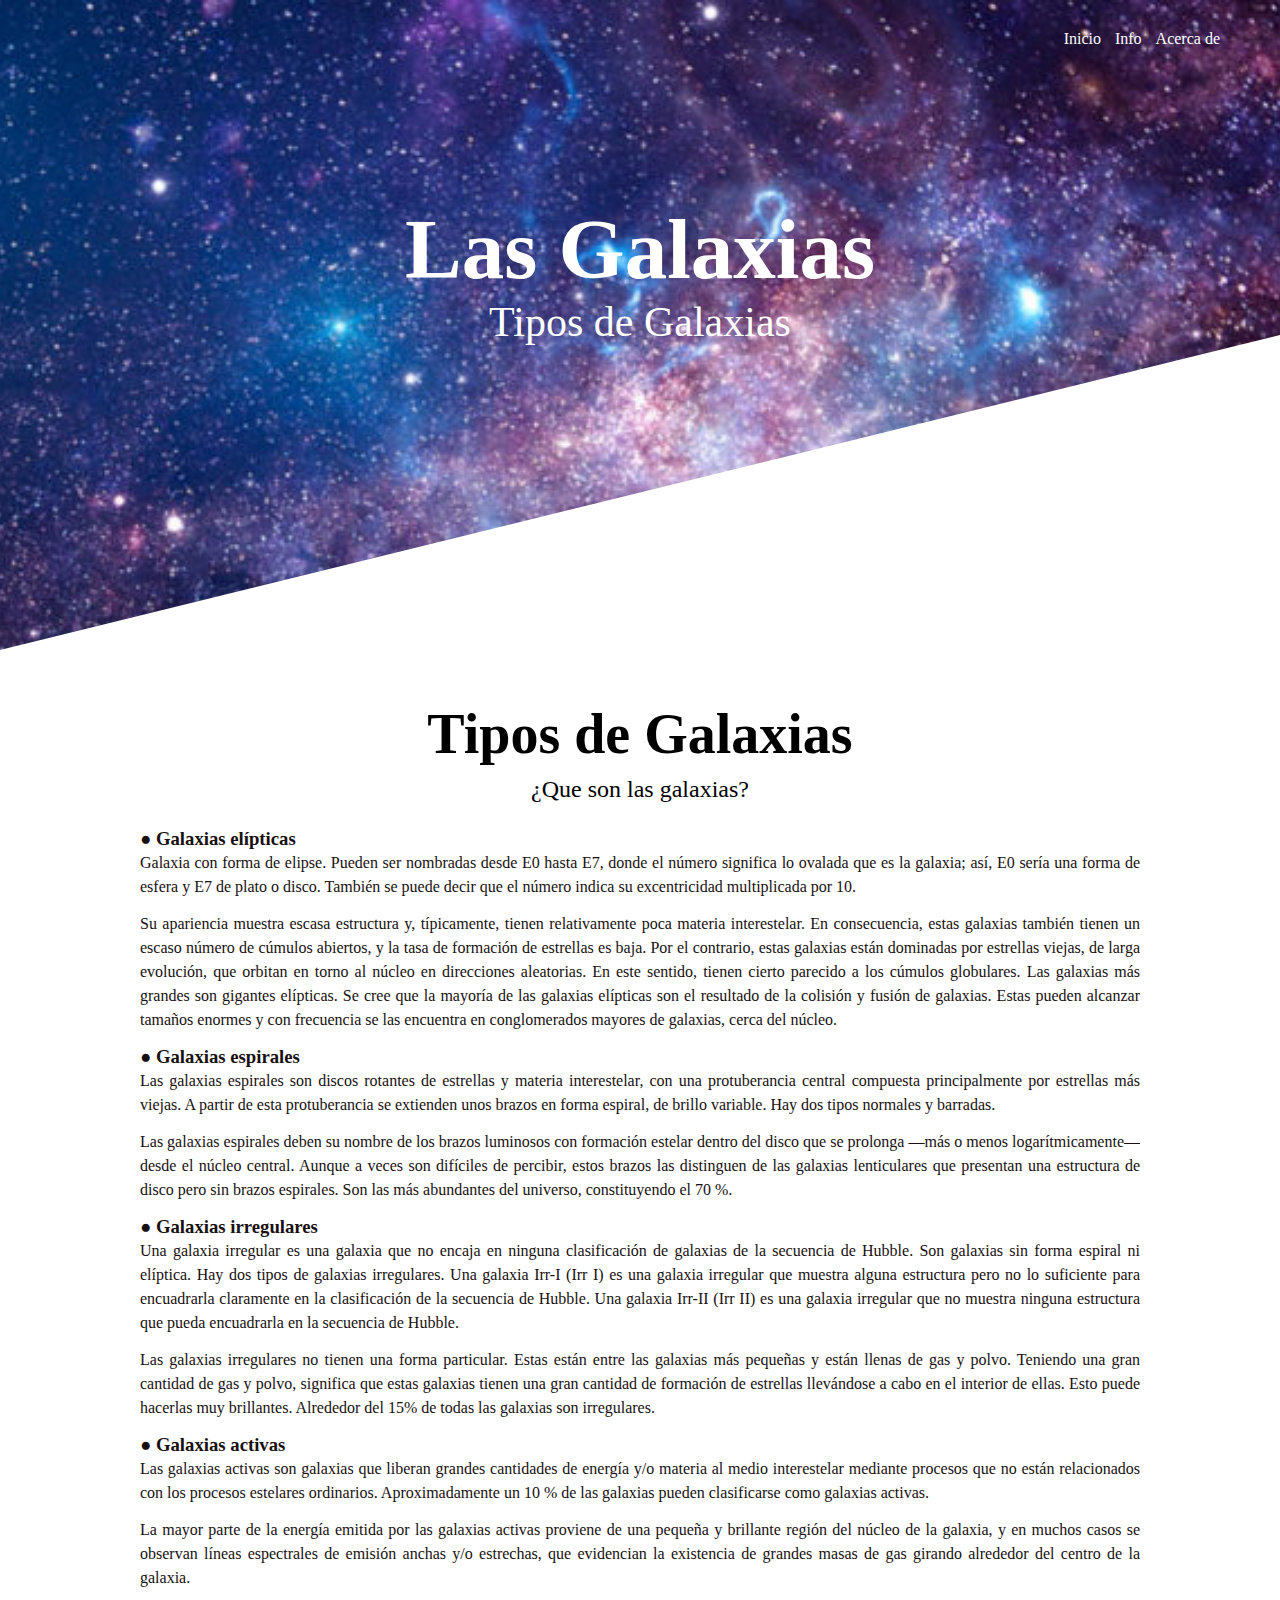
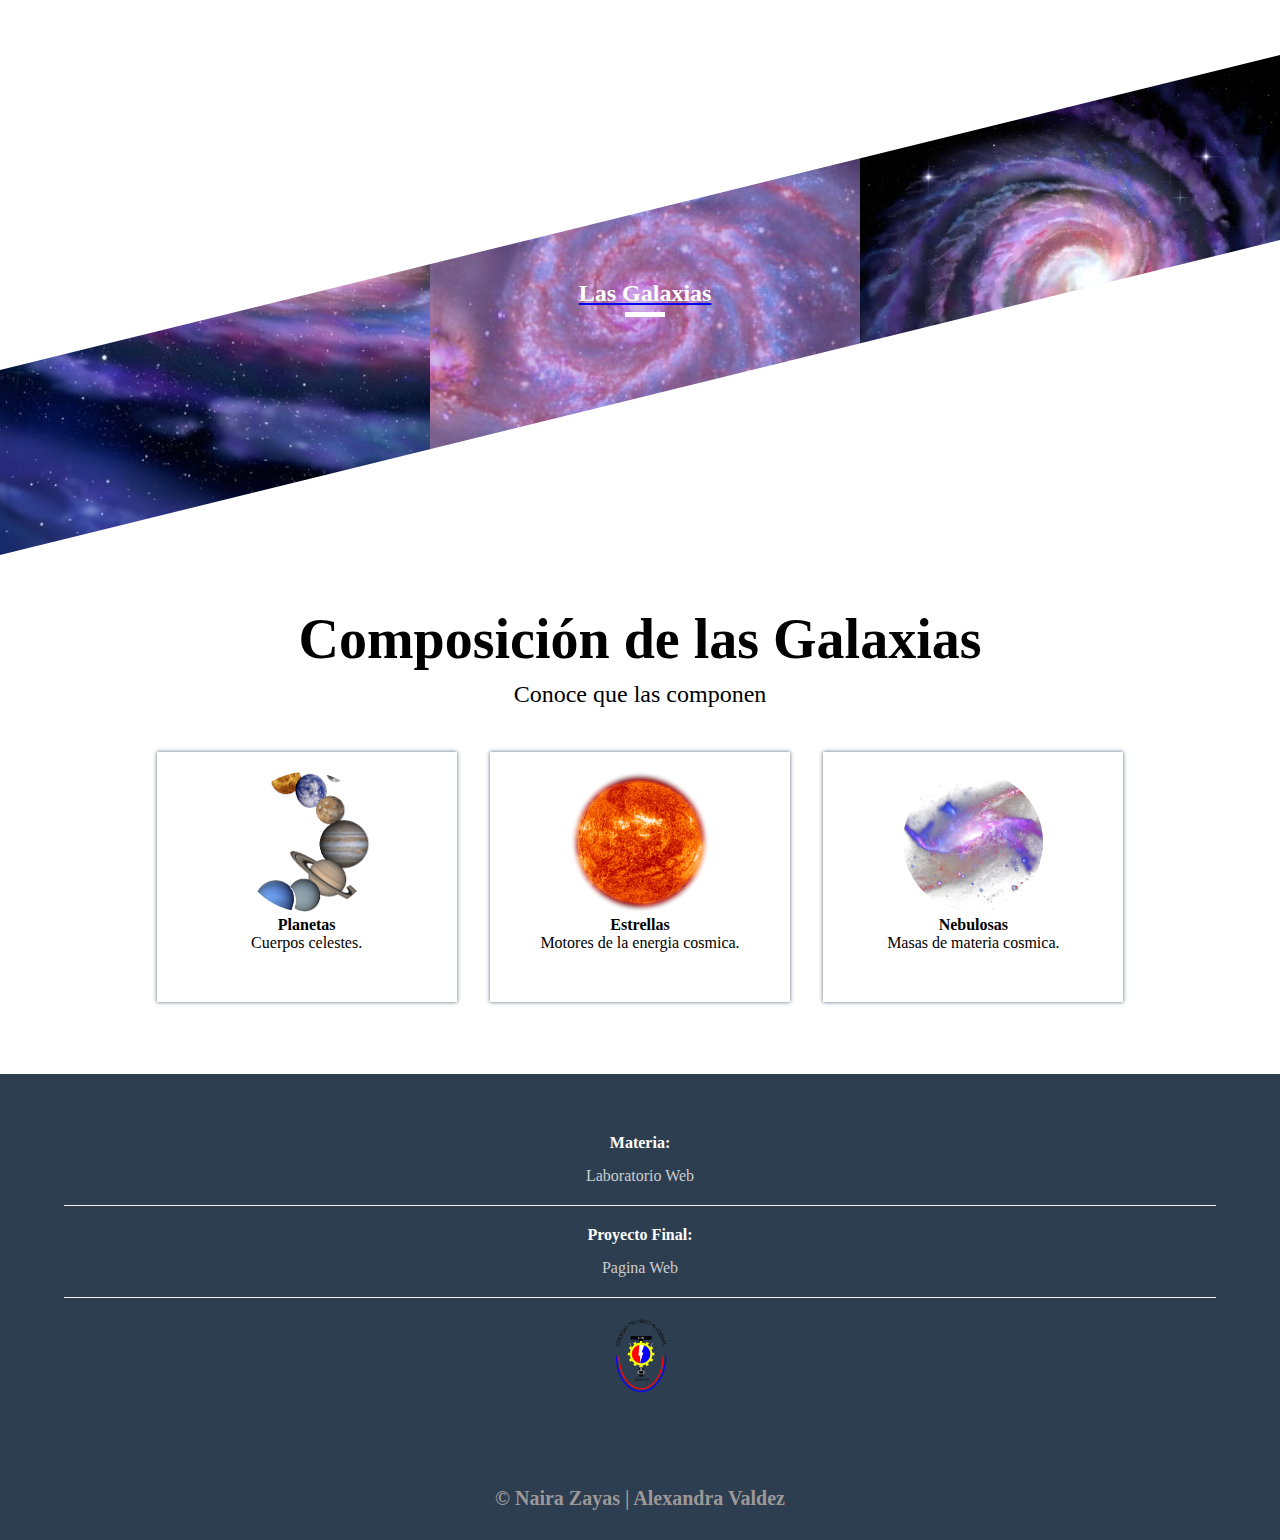
<file: galaxias-tip.html>
<!DOCTYPE html>
<html lang="en">

<head>
    <meta charset="UTF-8">
    <meta name="viewport" content="width=device-width, initial-scale=1.0">
    <meta http-equiv="X-UA-Compatible" content="ie=edge">
    <link rel="shortcut icon" href="img/icon.ico" type="image/x-icon">
    <title>Proyecto Laboratorio Web</title>
    <link rel="stylesheet" href="estilos.css">
</head>

<body>
    <header>
        <nav>
            <a href="index.html">Inicio</a>
            <a href="#tema2">Info</a>
            <a href="#tema1">Acerca de</a>
        </nav>
        <div class="textos">
            <h1 class="titulo">Las Galaxias</h1>
            <h3 class="subtitulo">Tipos de Galaxias</h3>
        </div>
        <div class="sesgoabajo"></div>
    </header>
    <main>
        <a name="tema2" > <section class="acerca-de"></a>
            <div class="contenedor">
                <h2 class="sobre-nosotros">Tipos de Galaxias</h2>
                <h3 class="slogan">¿Que son las galaxias?</h3>
                <p class="parrafo"></p>
                <dl class="parrafo">
                    <dt><h3>● Galaxias elípticas</h3></dt>
                    <dd><p class="parrafo">Galaxia con forma de elipse. Pueden ser nombradas desde E0 hasta E7, donde el número significa lo ovalada que es la galaxia; así, E0 sería una forma de esfera y E7 de plato o disco. También se puede decir que el número indica su excentricidad multiplicada por 10.</p>
                        <p class="parrafo">Su apariencia muestra escasa estructura y, típicamente, tienen relativamente poca materia interestelar. En consecuencia, estas galaxias también tienen un escaso número de cúmulos abiertos, y la tasa de formación de estrellas es baja. Por el contrario, estas galaxias están dominadas por estrellas viejas, de larga evolución, que orbitan en torno al núcleo en direcciones aleatorias. En este sentido, tienen cierto parecido a los cúmulos globulares.
                            Las galaxias más grandes son gigantes elípticas. Se cree que la mayoría de las galaxias elípticas son el resultado de la colisión y fusión de galaxias. Estas pueden alcanzar tamaños enormes y con frecuencia se las encuentra en conglomerados mayores de galaxias, cerca del núcleo.</p>
                    </dd>
                    <dt><h3>● Galaxias espirales</h3></dt>
                    <dd><p class="parrafo">Las galaxias espirales son discos rotantes de estrellas y materia interestelar, con una protuberancia central compuesta principalmente por estrellas más viejas. A partir de esta protuberancia se extienden unos brazos en forma espiral, de brillo variable. Hay dos tipos normales y barradas.</p>
                        <p class="parrafo">Las galaxias espirales deben su nombre de los brazos luminosos con formación estelar dentro del disco que se prolonga —más o menos logarítmicamente— desde el núcleo central. Aunque a veces son difíciles de percibir, estos brazos las distinguen de las galaxias lenticulares que presentan una estructura de disco pero sin brazos espirales. Son las más abundantes del universo, constituyendo el 70 %.</p>
                    </dd>
                    <dt><h3>● Galaxias irregulares</h3></dt>
                    <dd><p class="parrafo">Una galaxia irregular es una galaxia que no encaja en ninguna clasificación de galaxias de la secuencia de Hubble. Son galaxias sin forma espiral ni elíptica.
                        Hay dos tipos de galaxias irregulares. Una galaxia Irr-I (Irr I) es una galaxia irregular que muestra alguna estructura pero no lo suficiente para encuadrarla claramente en la clasificación de la secuencia de Hubble. Una galaxia Irr-II (Irr II) es una galaxia irregular que no muestra ninguna estructura que pueda encuadrarla en la secuencia de Hubble.</p>
                        <p class="parrafo">Las galaxias irregulares no tienen una forma particular. Estas están entre las galaxias más pequeñas y están llenas de gas y polvo. Teniendo una gran cantidad de gas y polvo, significa que estas galaxias tienen una gran cantidad de formación de estrellas llevándose a cabo en el interior de ellas. Esto puede hacerlas muy brillantes. Alrededor del 15% de todas las galaxias son irregulares.</p>
            </dd>
                    <dt><h3>● Galaxias activas</h3></dt>
                    <dd><p class="parrafo">Las galaxias activas son galaxias que liberan grandes cantidades de energía y/o materia al medio interestelar mediante procesos que no están relacionados con los procesos estelares ordinarios. Aproximadamente un 10 % de las galaxias pueden clasificarse como galaxias activas.</p>
                        <p class="parrafo">La mayor parte de la energía emitida por las galaxias activas proviene de una pequeña y brillante región del núcleo de la galaxia, y en muchos casos se observan líneas espectrales de emisión anchas y/o estrechas, que evidencian la existencia de grandes masas de gas girando alrededor del centro de la galaxia.</p>
                    </dd>

                  </dl>
                <p class="parrafo"></p>
            </div>
        </section>
        <section class="galeria">
            <div class="sesgoarriba"></div>
            <div class="imagenes">
               <a href="./galaxias.html"> <img src="./img/galaxia1.jpg" alt=""></a>
            </div>
            <div class="imagenes">
                <a href="./galaxias.html"> <img src="./img/galaxias.jpg" alt=""></a> 
                <div class="encima">
                    <a href="./galaxias.html"><h2>Las Galaxias</h2></a> 
                    <div></div>
                </div>
            </div>
            <div class="imagenes">
                <a href="./galaxias.html"><img src="./img/galaxia2.jpg.webp" alt=""></a> 

            </div>

            <div class="sesgoabajo"></div>
        </section>        
        <section class="miembros">
            <div class="contenedor">
                <h2 class="sobre-nosotros">Composición de las Galaxias</h2>
                <h3 class="slogan">Conoce que las componen</h3>
                <div class="cards">
                    <div class="card">
                        <a href="./galaxias-comp.html"> <img src="./img/Planetas.png" alt=""></a>   
                        <h4>Planetas</h4>
                        <p>Cuerpos celestes.</p>
                    </div>
                    <div class="card">
                       <a href="./galaxias-comp.html"> <img src="./img/soles.png" alt=""></a>   
                        <h4>Estrellas</h4>
                        <p>Motores de la energia cosmica.</p>
                    </div>
                    <div class="card">
                     <a href="./galaxias-comp.html"><img src="./img/nebulosas.png" alt=""></a>   
                        <h4>Nebulosas</h4>
                        <p>Masas de materia cosmica.</p>
                    </div>
                </div>
            </div>
        </section>
    </main>
    <a name="tema1"><footer></a>
        <div class="contenedor-footer">
            <div class="content-foo">
                <h4>Materia:</h4>
                <p>Laboratorio Web</p>
            </div>
            <div class="content-foo">
                <h4>Proyecto Final:</h4>
                <p>Pagina Web</p>
            </div>
            <div class="content-foo">
                <a href="https://www.facebook.com/ctnoficial"><img src="img/ctn.png"></a>
                
            </div>
        </div>
        <h1 class="titulo-final">&copy; Naira Zayas | Alexandra Valdez </h1>
    </footer>
</body>

</html>
</file>
<file: estilos.css>
* {
    margin: 0;
    padding: 0;
    box-sizing: border-box;
}

body {
    font-family: 'open sans';
    font-size: 16px;
}

/* Header */

header {
    width: 100%;
    height: 650px;
    background-image: url(./universo-wall.jpg);
    background-attachment: fixed;
    background-position: center;
    background-size: cover;
    position: relative;
    overflow: hidden;
    color: #fff;
    text-align: center;
}

header .textos {
    margin-top: 152px;
}

header .titulo {
    font-size: 85px;
}

header .subtitulo {
    font-size: 42px;
    font-weight: 300;
    margin-bottom: 32px;
}


nav{
    text-align: right;
    padding: 30px 50px 0 0;
}
 nav > a {
     color: white;
     font-weight: 300;
     text-decoration: none;
     margin-right: 10px;
 }
 nav > a:hover {
    text-decoration: underline;
}


.sesgoabajo {
    z-index: 10;
    position: absolute;
    bottom: 0;
    left: 0;
    border-width: 0 0 35vh 100vw;
    border-style: solid;
    border-color: transparent transparent #fff transparent;
}

.sesgoarriba {
    z-index: 10;
    position: absolute;
    top: 0;
    left: 0;
    border-width: 35vh 100vw 0 0;
    border-style: solid;
    border-color: #fff transparent transparent transparent;
}

.contenedor {
    width: 90%;
    max-width: 1000px;
    margin: auto;
    overflow: hidden;
    padding: 52px 0;
}

/* Main */

.sobre-nosotros {
    text-align: center;
    font-size: 56px;
    margin-bottom: 10px;
    font-weight: 600;
}

.slogan {
    font-size: 24px;
    font-weight: 300;
    text-align: center;
    margin-bottom: 24px;
}

.parrafo {
    margin-bottom: 13px;
    font-weight: 300;
    text-align: justify;
    line-height: 24px;
    color: rgb(24, 16, 16);
}

.acerca-de .boton {
    display: inline-block;
    padding: 6px;
    width: 128px;
    font-weight: 300;
    border: 1px solid rgba(24, 16, 16, .7);
    color: rgb(24, 16, 16);
    font-size: 16px;
    text-align: center;
    text-decoration: none;
    border-radius: 16px;
    margin-top: 24px;
}

.galeria {
    width: 168%;
    height: 500px;
    overflow: hidden;
    display: flex;
    position: relative;
    flex-wrap: wrap;
}

.imagenes {
    width: 20%;
    height: 500px;
    overflow: hidden;
    position: relative;
}

.imagenes img {
    width: 100%;
    height: 100%;
    object-fit: cover;
}

.encima {
    position: absolute;
    top: 0;
    left: 0;
    width: 100%;
    height: 100%;
    background: rgba(149, 99, 206, 0.452);
}

.encima h2 {
    position: relative;
    top: 45%;
    text-align: center;
    color: #fff;
}

.encima div {
    position: relative;
    display: block;
    top: 46%;
    width: 40px;
    height: 5px;
    background: #fff;
    margin: auto;
}





.cards {
    width: 100%;
    margin: auto;
    display: flex;
    flex-wrap: wrap;
    justify-content: space-around;
}

.card {
    margin: 20px 0;
    width: 30%;
    height: 250px;
    text-align: center;
    padding: 20px;
    box-shadow: 0px 0px 4px 0 rgba(52, 73, 94, 0.849);
}

.cards img {
    width: 140px;
    height: 140px;
    object-fit: cover;
    border-radius: 100%;
}

.fondo {
    height: 900px;
    position: relative;
    background-image: url(./img/universe.jfif);
    overflow: hidden;
    background-attachment: fixed;
    background-position: center;
    padding-top: 130px;
}

.sesgoabajo-unico {
    z-index: 10;
    position: absolute;
    bottom: 0;
    left: 0;
    border-width: 0 0 35vh 100vw;
    border-style: solid;
    border-color: transparent transparent #2c3e50 transparent;
}

.titulo-patrocinadores,
.subtitulo-patrocinadores {
    color: #fff;
    text-align: center;
}

.titulo-patrocinadores {
    font-size: 56px;
    margin-top: 48px;
}

.subtitulo-patrocinadores {
    font-size: 24px;
    font-weight: 300;
    margin-bottom: 64px;
}

.clientes {
    display: flex;
    flex-wrap: wrap;
    margin-bottom: 64px;
    width: 100%;
    justify-content: space-between;
}

.cliente {
    width: 30%;
}

.cliente img {
    width: 100%;
}

/* Footer */

footer{
    background: #2c3e50;
    padding: 60px 0 30px 0;
    margin: auto;
    overflow: hidden;
}

.contenedor-footer{
    display: flex;
    width: 90%;
    justify-content: space-evenly;
    margin: auto;
    padding-bottom: 50px;
    border-bottom: 1px solid #ccc;
}

.content-foo{
    text-align: center;
}
.content-foo img{   
    width: 75px;
    height: 75px;

}
.content-foo h4{
    color: #fff;
    border-bottom: 3px solid #af20d3;
    padding-bottom: 5px;
    margin-bottom: 10px;
}

.content-foo p{
    color: #ccc;
}

.titulo-final{
    text-align: center;
    font-size: 24px;
    margin: 20px 0 0 0;
    color: #9e9797;
}

/* Responsive */

@media screen and (max-width:900px) {
    .card {
        width: 48%;
    }
    
}

@media screen and (max-width:610px) {
    header .textos {
        margin-top: 130px;
    }
    header .titulo {
        font-size: 75px;
    }

    nav{
        text-align: center;
        padding: 30px 0 0 0;
    }

    nav > a{
        margin-right: 5px;
    }


    .galeria {
        width: 100%;
    }
    .none {
        display: none
    }
    .imagenes {
        flex-grow: 1;
    }
    .card {
        width: 90%;
    }
    .fondo {
        height: auto;
    }
    .especial {
        display: none;
    }
    .cliente {
        width: 90%;
        height: 200px;
        margin-bottom: 50px;
    }
}


    



@media screen and (max-width:380px) {
    header .textos {
        margin-top: 100px;
    }
    header .titulo {
        font-size: 65px;
    }
    header .subtitulo {
        font-size: 25px;
        margin-bottom: 32px;
    }
    .sobre-nosotros {
        font-size: 46px;
    }
    .slogan {
        font-size: 20px;
    }
    .titulo-patrocinadores {
        font-size: 46px;
    }
    .subtitulo-patrocinadores {
        font-size: 20px;
    }
}
        /* Footer */
    
        .contenedor-footer{
            flex-direction: column;
            border: none;
        }
    
        .content-foo{
            margin-bottom: 20px;
            text-align: center;
        }
    
        .content-foo h4{
            border: none;
        }
    
        .content-foo p{
            color: #ccc;
            border-bottom: 1px solid #f2f2f2;
            padding-bottom: 20px;
        }
    
        .titulo-final{
            font-size: 20px;
        }
</file>
